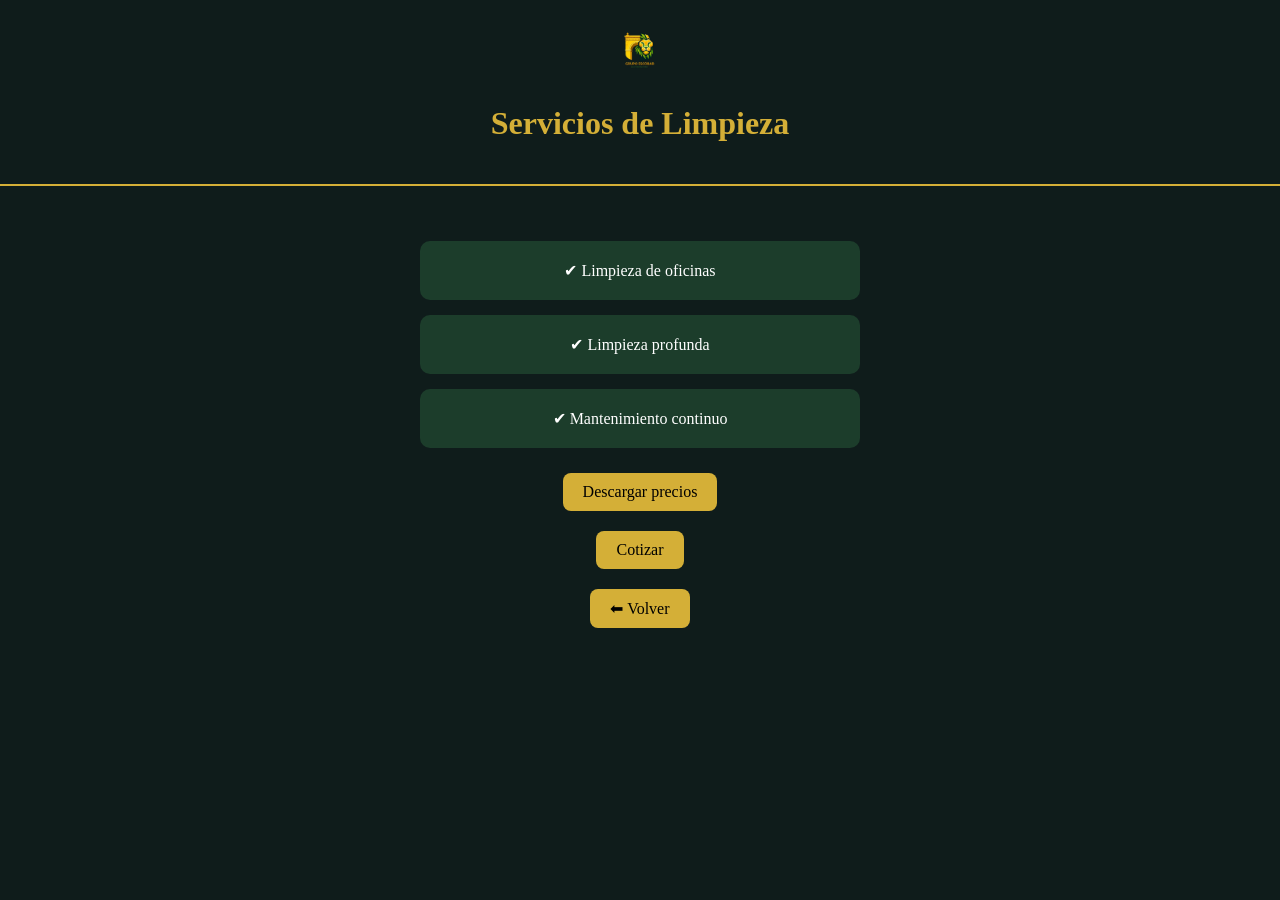
<file: limpieza.html>
<!DOCTYPE html>
<html lang="es">

<head>
    <meta charset="UTF-8">
    <meta name="viewport" content="width=device-width, initial-scale=1.0">
    <title>Limpieza | Grupo Escobar</title>

    <style>
        body {
            margin: 0;
            font-family: Segoe UI;
            background: #0f1c1b;
            color: white;
            text-align: center;
        }
        
        header {
            padding: 20px;
            border-bottom: 2px solid #d4af37;
        }
        
        header img {
            height: 60px;
        }
        
        h1 {
            color: #d4af37;
        }
        
        .container {
            padding: 40px 20px;
        }
        
        .card {
            background: #1c3d2b;
            padding: 20px;
            border-radius: 10px;
            margin: 15px auto;
            max-width: 400px;
        }
        
        .btn {
            display: inline-block;
            margin: 10px;
            padding: 10px 20px;
            background: #d4af37;
            color: black;
            text-decoration: none;
            border-radius: 8px;
        }
    </style>
</head>

<body>

    <header>
        <img src="img/gpoescobar.png">
        <h1>Servicios de Limpieza</h1>
    </header>

    <div class="container">

        <div class="card">✔ Limpieza de oficinas</div>
        <div class="card">✔ Limpieza profunda</div>
        <div class="card">✔ Mantenimiento continuo</div>

        <a href="docs/precios.xlsx" download class="btn">Descargar precios</a><br>
        <a href="https://wa.me/5213348851321?text=Hola,%20quiero%20servicio%20de%20limpieza" class="btn">Cotizar</a><br>
        <a href="index.html" class="btn">⬅ Volver</a>

    </div>

</body>

</html>
</file>
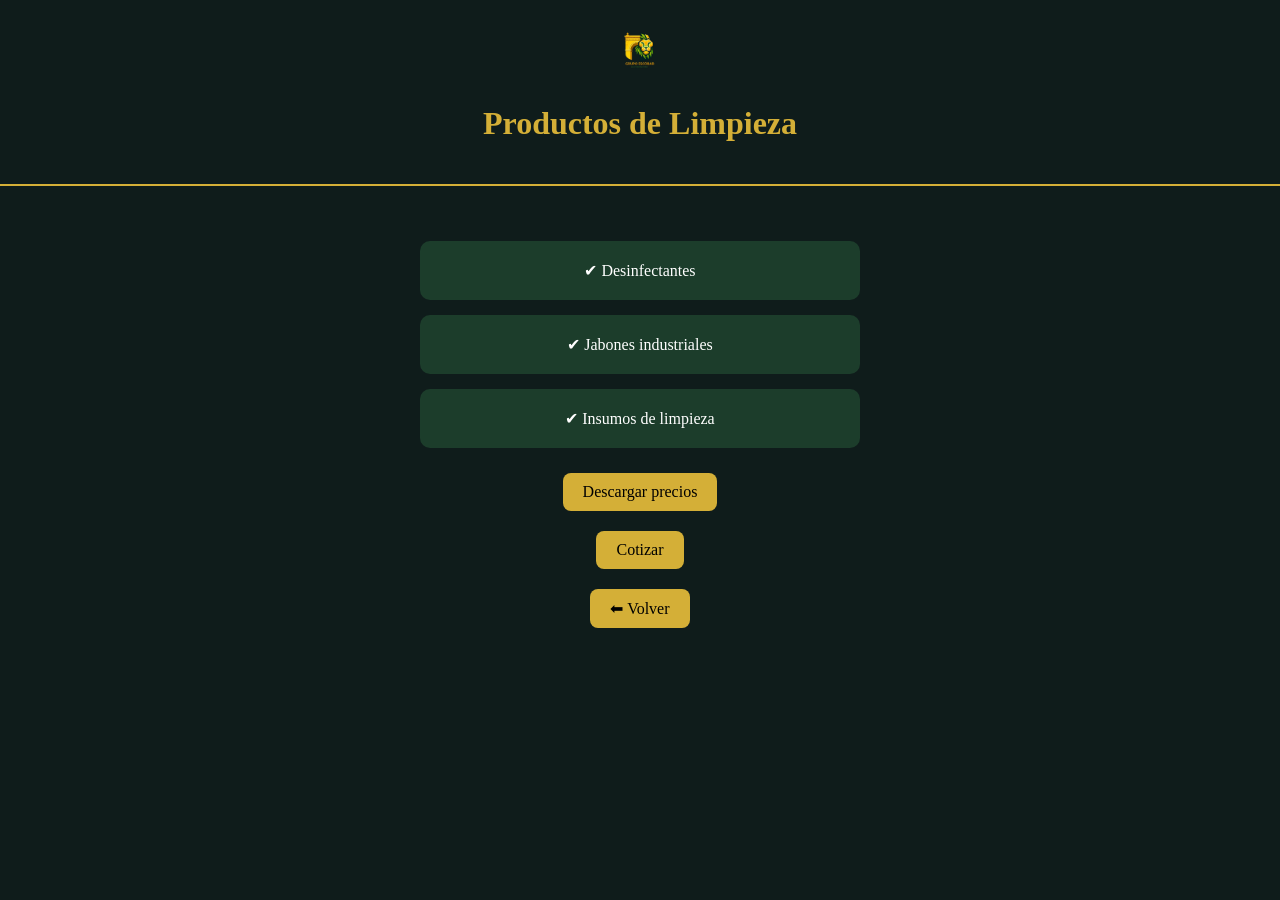
<file: productos.html>
<!DOCTYPE html>
<html lang="es">

<head>
    <meta charset="UTF-8">
    <meta name="viewport" content="width=device-width, initial-scale=1.0">
    <title>Productos | Grupo Escobar</title>

    <style>
        body {
            margin: 0;
            font-family: Segoe UI;
            background: #0f1c1b;
            color: white;
            text-align: center;
        }
        
        header {
            padding: 20px;
            border-bottom: 2px solid #d4af37;
        }
        
        header img {
            height: 60px;
        }
        
        h1 {
            color: #d4af37;
        }
        
        .container {
            padding: 40px 20px;
        }
        
        .card {
            background: #1c3d2b;
            padding: 20px;
            border-radius: 10px;
            margin: 15px auto;
            max-width: 400px;
        }
        
        .btn {
            display: inline-block;
            margin: 10px;
            padding: 10px 20px;
            background: #d4af37;
            color: black;
            text-decoration: none;
            border-radius: 8px;
        }
    </style>
</head>

<body>

    <header>
        <img src="img/gpoescobar.png">
        <h1>Productos de Limpieza</h1>
    </header>

    <div class="container">

        <div class="card">✔ Desinfectantes</div>
        <div class="card">✔ Jabones industriales</div>
        <div class="card">✔ Insumos de limpieza</div>

        <a href="docs/precios.xlsx" download class="btn">Descargar precios</a><br>
        <a href="https://wa.me/5213348851321?text=Hola,%20quiero%20comprar%20productos" class="btn">Cotizar</a><br>
        <a href="index.html" class="btn">⬅ Volver</a>

    </div>

</body>

</html>
</file>
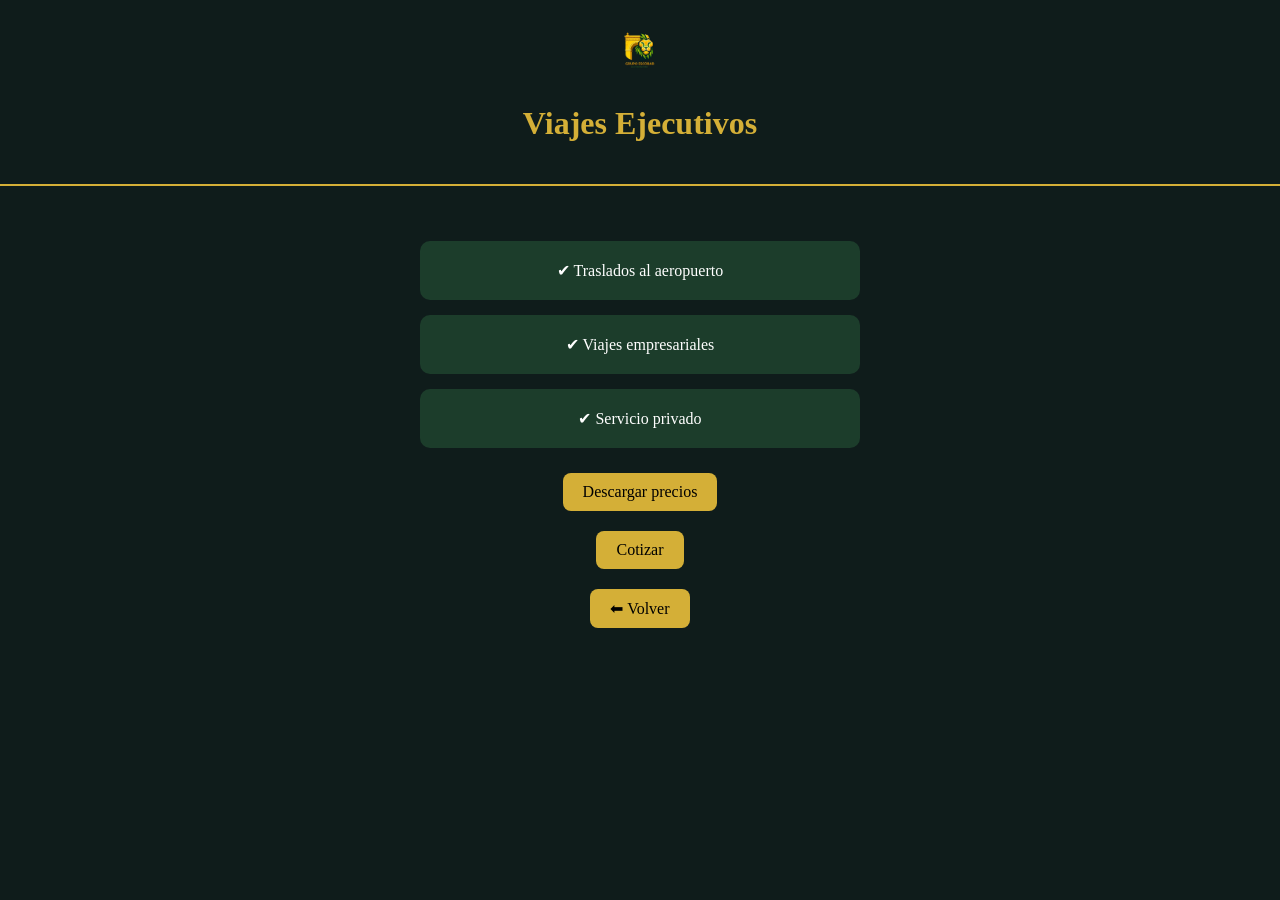
<file: viajes.html>
<!DOCTYPE html>
<html lang="es">

<head>
    <meta charset="UTF-8">
    <meta name="viewport" content="width=device-width, initial-scale=1.0">
    <title>Viajes Ejecutivos | Grupo Escobar</title>

    <style>
        body {
            margin: 0;
            font-family: Segoe UI, Tahoma;
            background: #0f1c1b;
            color: white;
            text-align: center;
        }
        
        header {
            padding: 20px;
            border-bottom: 2px solid #d4af37;
        }
        
        header img {
            height: 60px;
        }
        
        h1 {
            color: #d4af37;
        }
        
        .container {
            padding: 40px 20px;
        }
        
        .card {
            background: #1c3d2b;
            padding: 20px;
            border-radius: 10px;
            margin: 15px auto;
            max-width: 400px;
        }
        
        .btn {
            display: inline-block;
            margin: 10px;
            padding: 10px 20px;
            background: #d4af37;
            color: black;
            text-decoration: none;
            border-radius: 8px;
        }
    </style>
</head>

<body>

    <header>
        <img src="img/gpoescobar.png" alt="logo">
        <h1>Viajes Ejecutivos</h1>
    </header>

    <div class="container">

        <div class="card">✔ Traslados al aeropuerto</div>
        <div class="card">✔ Viajes empresariales</div>
        <div class="card">✔ Servicio privado</div>

        <a href="docs/precios.xlsx" download class="btn">Descargar precios</a><br>
        <a href="https://wa.me/5213348851321?text=Hola,%20quiero%20un%20servicio%20de%20viajes" class="btn">Cotizar</a><br>
        <a href="index.html" class="btn">⬅ Volver</a>

    </div>

</body>

</html>
</file>
